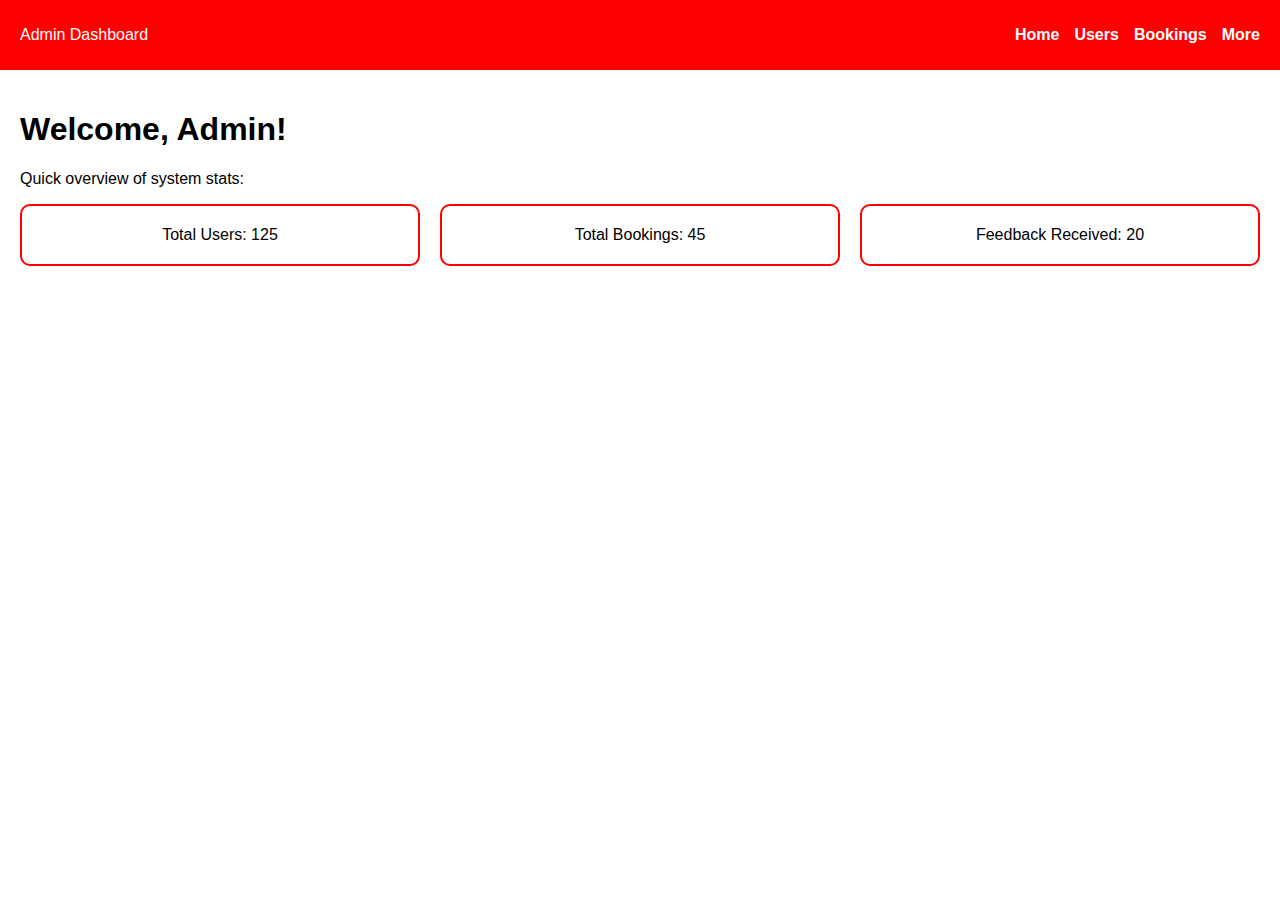
<file: dashboard.html>
<!DOCTYPE html>
<html lang="en">
<head>
    <meta charset="UTF-8">
    <meta name="viewport" content="width=device-width, initial-scale=1.0">
    <title>Admin Dashboard</title>
    <link rel="stylesheet" href="dashboard.css">
</head>
<body>
    <div class="admin-dashboard">
        <!-- Navigation -->
        <nav class="navbar">
            <div class="logo">Admin Dashboard</div>
            <ul class="nav-links">
                <li><a href="#home">Home</a></li>
                <li><a href="users.html">Users</a></li>
                <li><a href="#booking-management">Bookings</a></li>
                <li class="dropdown">
                    <a href="#more" class="dropbtn">More</a>
                    <div class="dropdown-content">
                        <a href="#reports">Reports</a>
                        <a href="#feedback-management">Feedback</a>
                        <a href="#settings">Settings</a>
                        <a href="#notifications">Notifications</a>
                    </div>
                </li>
            </ul>
        </nav>

        <!-- Content -->
        <main>
            <section id="home">
                <h1>Welcome, Admin!</h1>
                <p>Quick overview of system stats:</p>
                <div class="stats">
                    <div class="stat-card">Total Users: <span id="total-users">0</span></div>
                    <div class="stat-card">Total Bookings: <span id="total-bookings">0</span></div>
                    <div class="stat-card">Feedback Received: <span id="total-feedback">0</span></div>
                </div>
            </section>

            <section id="user-management" class="hidden">
                <h2>User Management</h2>
                <div id="user-list"></div>
            </section>

            <section id="booking-management" class="hidden">
    <h2>Booking Management</h2>
    <div class="search-bar">
        <input type="text" id="search-bookings" placeholder="Search by booking ID or user name">
    </div>
    <div id="booking-list" class="table-container">
        <!-- Dynamic booking table will be loaded here -->
    </div>
        </section>

          <section id="reports" class="hidden">
               <h2>Reports</h2>
               <canvas id="report-chart"></canvas>

               <div class="report-actions">
                    <button id="download-report" class="btn">Download Report</button>
                    <button id="print-report" class="btn">Print Report</button>
                    <button id="share-report" class="btn">Share via Email</button>
               </div>

               <div id="email-modal" class="hidden">
                 <div class="modal-content">
                    <h3>Share Report via Email</h3>
                    <form id="email-form">
                          <label for="recipient-email">Recipient Email:</label>
                          <input type="email" id="recipient-email" required>
                          <div class="email-buttons">
                          <button type="submit" class="btn">Send</button>
                          <button type="button" id="cancel-email" class="btn">Cancel</button>
                          </div>
                     </form>
                 </div>
              </div>
          </section>

          <section id="feedback-management" class="hidden">
           <h2>Feedback Management</h2>
           <div id="feedback-list" class="table-container">
        <!-- Feedback table will be dynamically generated -->
           </div>
        </section>

           <section id="settings" class="hidden">
               <h2>Admin Settings</h2>
               <form id="settings-form">
               <div class="form-group">
                    <label for="admin-name">Admin Name:</label>
                    <input type="text" id="admin-name" placeholder="Enter your name">
               </div>
               <div class="form-group">
                    <label for="email">Email:</label>
                    <input type="email" id="email" placeholder="Enter your email">
               </div>
               <div class="form-group">
                    <label for="password">Password:</label>
                    <input type="password" id="password" placeholder="Enter new password">
                    <button type="button" id="toggle-password" class="btn">Show</button>
               </div>
               <div class="form-group">
                    <label for="language">Preferred Language:</label>
                    <select id="language">
                           <option value="en">English</option>
                           <option value="sw">Swahili</option>
                           <option value="fr">French</option>
                   </select>
               </div>
              <div class="form-group">
                       <label for="timezone">Timezone:</label>
                       <select id="timezone">
                           <option value="GMT">GMT</option>
                           <option value="EAT">EAT (East Africa Time)</option>
                           <option value="PST">PST (Pacific Standard Time)</option>
                       </select>
               </div>
               <div class="form-group">
                   <button type="submit" class="btn">Save Settings</button>
               </div>  
            </form>
        </section>

          <section id="notifications" class="hidden">
              <h2>Notifications</h2>
              <div class="notification-settings">
                 <h3>Manage Notifications</h3>
                 <form id="notification-form">
                 <div class="form-group">
                      <label>
                      <input type="checkbox" id="email-notifications"> Email Notifications
                      </label>
                  </div>
                  <div class="form-group">
                     <label>
                     <input type="checkbox" id="sms-notifications"> SMS Notifications
                    </label>
                  </div>
                 <div class="form-group">
                    <label>
                    <input type="checkbox" id="push-notifications"> Push Notifications
                    </label>
                 </div>
                 <div class="form-group">
                    <button type="submit" class="btn">Update Preferences</button>
                 </div>
               </form>
            </div>
            <div class="notification-history">
                <h3>Notification History</h3>
                <ul id="notification-list">
                <li>No new notifications</li>
                 </ul>
             </div>
      </section>
        </main>
    </div>
    <script src="admin.js"></script>
    <script src="rep.js"></script>
</body>
</html>
</file>
<file: dashboard.css>
/* General Theme */
body {
    font-family: Arial, sans-serif;
    margin: 0;
    background-color: white;
}

.admin-dashboard {
    color: #000;
}

/* Navbar */
.navbar {
    display: flex;
    justify-content: space-between;
    align-items: center;
    background-color: red;
    padding: 10px 20px;
    color: white;
}

.nav-links {
    list-style: none;
    display: flex;
    gap: 15px;
}

.nav-links li {
    display: inline;
}

.nav-links a {
    text-decoration: none;
    color: white;
    font-weight: bold;
}

.dropdown-content {
    display: none;
    position: absolute;
    background-color: white;
    box-shadow: 0px 8px 16px rgba(0, 0, 0, 0.2);
    z-index: 1;
}

.dropdown-content a {
    color: black;
    padding: 10px;
    display: block;
}

.dropdown:hover .dropdown-content {
    display: block;
}

/* Sections */
main {
    padding: 20px;
}

.hidden {
    display: none;
}

.stats {
    display: flex;
    gap: 20px;
}

.stat-card {
    background-color: #fff;
    border: 2px solid red;
    padding: 20px;
    border-radius: 10px;
    text-align: center;
    flex: 1;
}
/* Reports Section Styling */
canvas {
    width: 100%;
    height: 400px;
    margin-top: 20px;
    border: 1px solid red;
}

.report-actions {
    margin-top: 20px;
    display: flex;
    gap: 10px;
}

.btn {
    padding: 10px 15px;
    background-color: red;
    color: white;
    border: none;
    border-radius: 5px;
    cursor: pointer;
    text-align: center;
}

.btn:hover {
    background-color: darkred;
}

/* Modal Styling */
#email-modal {
    position: fixed;
    top: 50%;
    left: 50%;
    transform: translate(-50%, -50%);
    width: 300px;
    background-color: white;
    border: 2px solid red;
    border-radius: 8px;
    z-index: 1000;
    display: none;
    box-shadow: 0 2px 10px rgba(0, 0, 0, 0.2);
}

.modal-content {
    padding: 20px;
    text-align: center;
}

.email-buttons {
    display: flex;
    justify-content: space-between;
}

#email-form input {
    width: 100%;
    padding: 10px;
    margin: 15px 0;
    border: 1px solid red;
    border-radius: 5px;
}

.hidden {
    display: none !important;
}
/* User Management */
.search-bar {
    margin: 10px 0;
}

.search-bar input {
    width: 100%;
    padding: 10px;
    border: 1px solid red;
    border-radius: 5px;
}

.table-container {
    margin-top: 20px;
}

.table-container table {
    width: 100%;
    border-collapse: collapse;
}

.table-container th,
.table-container td {
    border: 1px solid red;
    padding: 10px;
    text-align: left;
}

.table-container th {
    background-color: red;
    color: white;
}

/* Settings and Notifications Section Styling */
#settings, #notifications {
    margin: 20px;
    padding: 20px;
    background-color: white;
    border: 1px solid red;
    border-radius: 8px;
}

#settings h2, #notifications h2 {
    color: red;
    text-align: center;
}

.form-group {
    margin: 15px 0;
}

label {
    display: block;
    margin-bottom: 8px;
    color: red;
}

input, select, button {
    width: 100%;
    padding: 10px;
    margin-bottom: 10px;
    border: 1px solid red;
    border-radius: 5px;
    font-size: 16px;
}

button {
    background-color: red;
    color: white;
    cursor: pointer;
}

button:hover {
    background-color: darkred;
}

.notification-settings, .notification-history {
    margin-top: 20px;
}

.notification-history ul {
    list-style-type: none;
    padding: 0;
}

.notification-history li {
    padding: 10px;
    border: 1px solid red;
    margin: 5px 0;
    border-radius: 5px;
}
</file>
